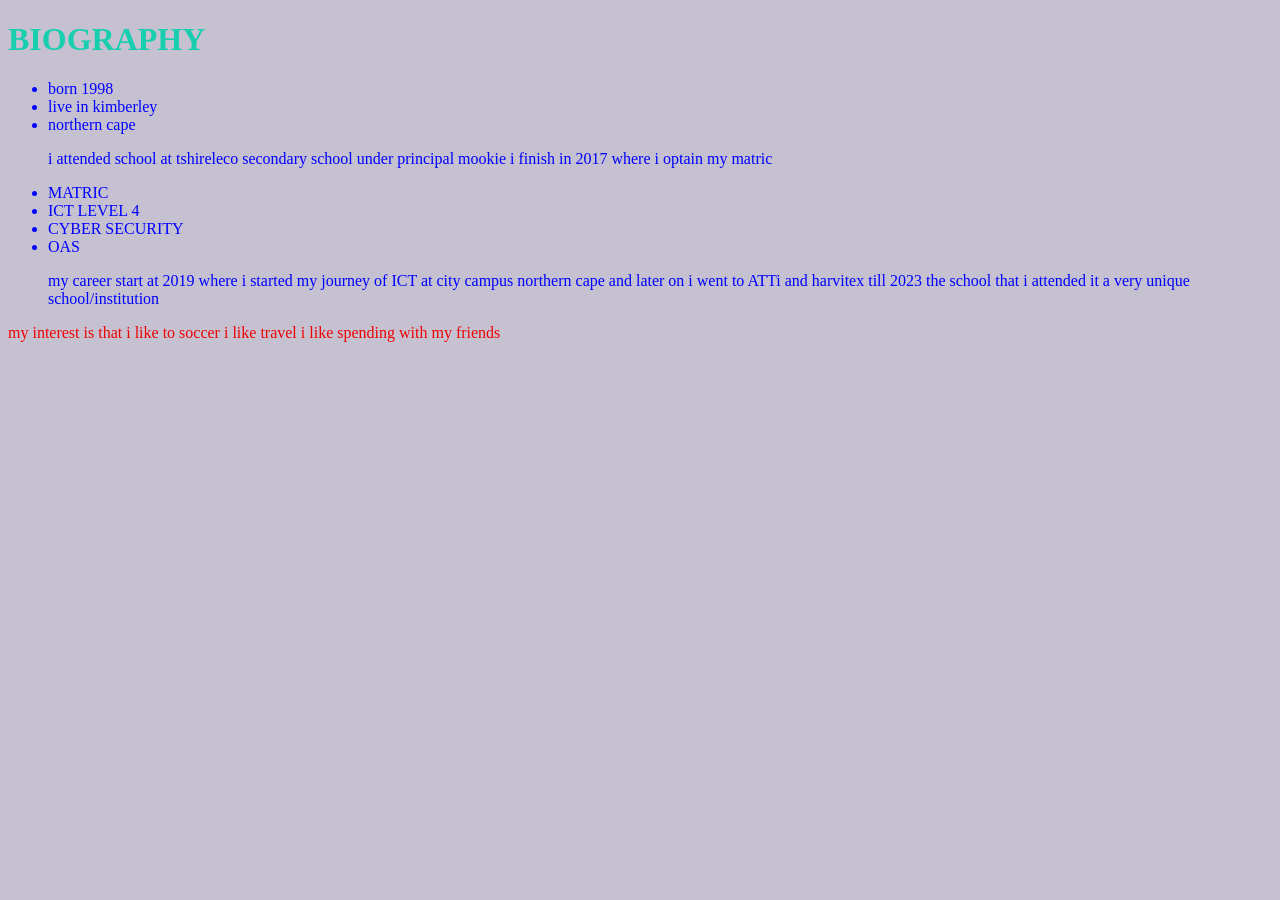
<file: about.html>
<!DOCTYPE html>
<html>
    <head>
        <!--here is my biography-->
        <body style="background-color: rgb(197, 193, 209);">
            <h1 style="color: rgb(23, 206, 175);">BIOGRAPHY</h1>
            <ul style="color: blue;">
                <li>born 1998</li>
                <li>live in kimberley</li>
                <li>northern cape</li>
                <p>i attended school at tshireleco secondary school under principal mookie i finish in 2017 where i optain my matric</p>
                <li>MATRIC</li>
                <li>ICT LEVEL 4</li>
                <li>CYBER SECURITY</li>
                <li>OAS</li>
                <p>my career start at 2019 where i started my journey of ICT at city campus northern cape and later on i went to ATTi and harvitex till 2023 the school that i attended it a very unique school/institution</p>

            </ul>
            <!--here is my interests-->
                 <p style="color: rgb(238, 3, 3);">my interest is that i like to soccer i like travel i like spending with my friends</p>
        </body>

    </head>


</html>
</file>
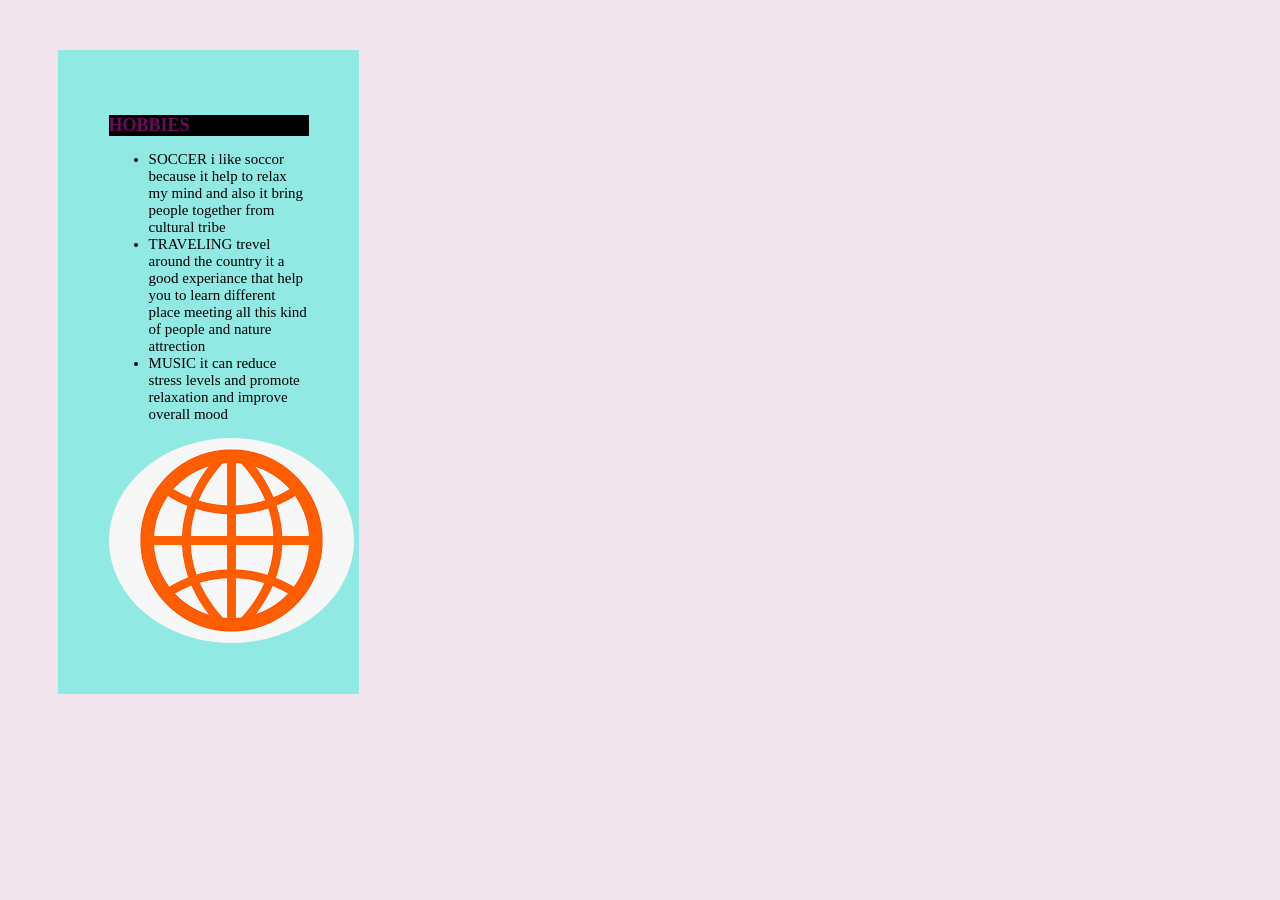
<file: hobbies.html>
<!DOCTYPE html
<html>
    <head>
<!--this line links the css file-->
<link rel="stylesheet" href="stlye.css">

        <body>

<section class="box">
            <!--here are my hobbies-->
            <h1 style="color: rgb(107, 12, 91);">HOBBIES</h1>
        
        <UL>
            <li>SOCCER i like soccor because it help to relax my mind and also it bring people together from cultural tribe</li>
            <li>TRAVELING trevel around the country it a good experiance that help you to learn different place meeting all this kind of people and nature attrection</li>
            <li> MUSIC it can reduce stress levels and promote relaxation and improve overall mood</li>
        </UL>
        <img src="./tlotli.png">
</section>


        </body>






    </head>
</file>
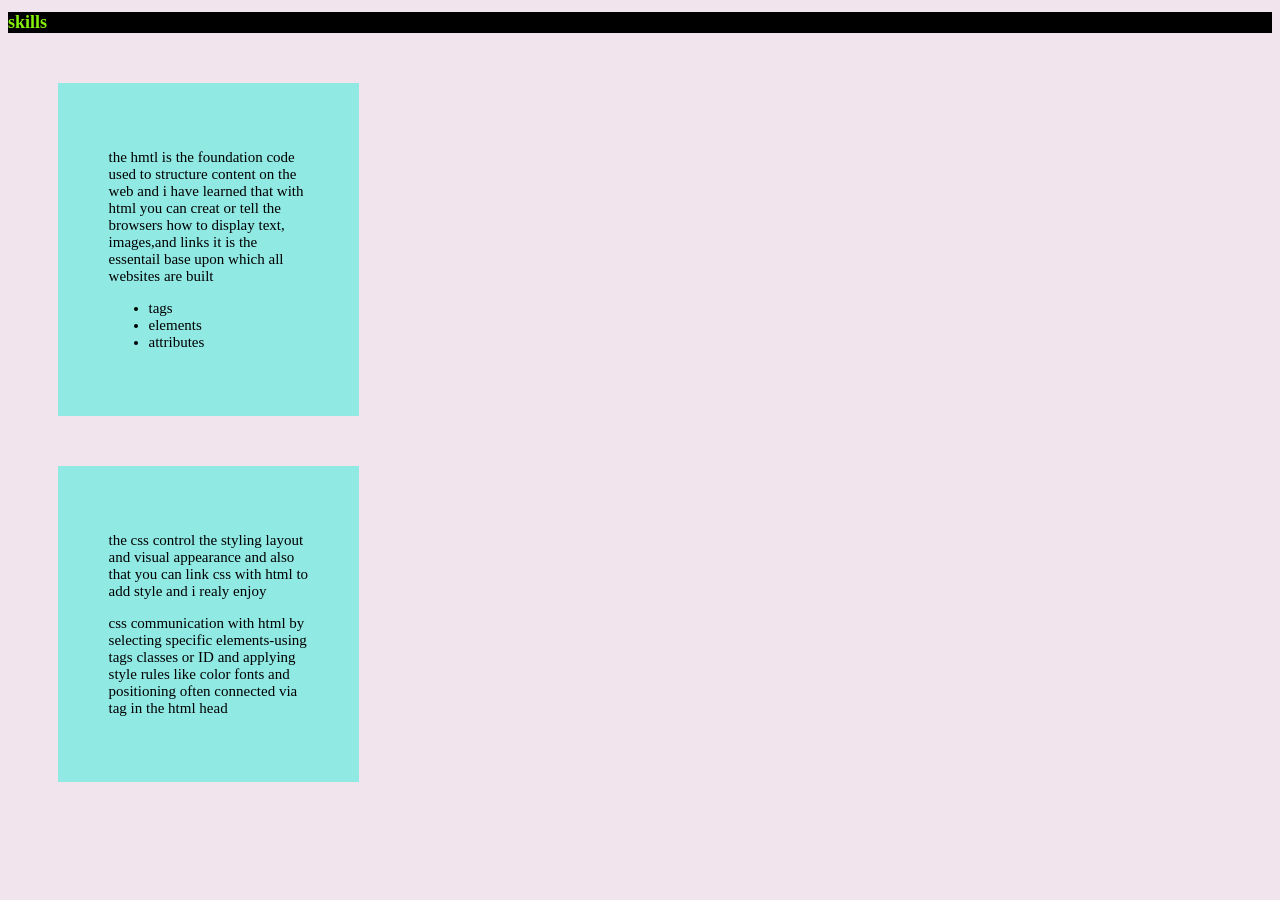
<file: skills.html>
<!DOCTYPE html>
<html>
    <head>
        <link rel="stylesheet" href="stlye.css">

<body>
    <!--here are my skills-->
    <h1 style="color: #85f109;">skills</h1>

    <table class="custom-table">
        <section class="box">
    <p>the hmtl is the foundation code used to structure content on the web and i have learned that with html you can creat or tell the browsers how to display text, images,and links it is the essentail base upon which all websites are built</p>
    <ul>
        <li>tags</li>
        <li>elements</li>
        <li>attributes</li>
    </ul>
</section>

<section class="box">
<p> the css control the styling layout and visual appearance and also that you can link css with html to add style and i realy enjoy</p>
<p>css communication with html by selecting specific elements-using tags classes or ID and applying style rules like color fonts and positioning often connected via tag in the html head</p>
</section>
</body>

    </head>
</html>
</file>
<file: stlye.css>
body{
    background-color: rgb(241, 228, 236);
    font-style:none;
}
h1{
    background-color:black;
    display: flex;
    font-size: large;
    
}
nav{

    display: flex;
    justify: content 230px;


}



nav ul{

    display: flex;
list-style-type: none;
gap: 10%;
}
image{
justify-content: right;
}


.tribe{
    display: flex;
    padding: auto;
    justify-content: center;
}

.box{
  margin: 50px;
  width: 200px;
  height: auto;
  margin: 50px;
  padding: 4%;
  background-color: rgb(145, 233, 228);
  justify-self: auto;
  font-size: 15px;

}
/* normal state */
.button{
    font-size: large;
    color: darkgrey;
    padding: 10px 20px;
}

.fa-facebook{
    font-size: 230%;
}
.fa-x-twitter {
    font-size: 230%;
}
.fa-youtube{
    font-size: 230%;
}
.button{
    font-size: large;
}

/* adjust this value for more or less rounding */
img{
    border-radius: 250%;
    


}
.mlab{
    text-align: center;
    font-size:xx-large;
    color: red;
}
.activity{
    color: black;
    font-size: larger;
    text-align: center;
}



.fa-html5{
    font-size: 250%;
}
.fa-css3{
    font-size: 250%;
}
.fa-square-js{
    font-size: 250%;
}
.fa-react{
    font-size: 250%;
}
</file>
